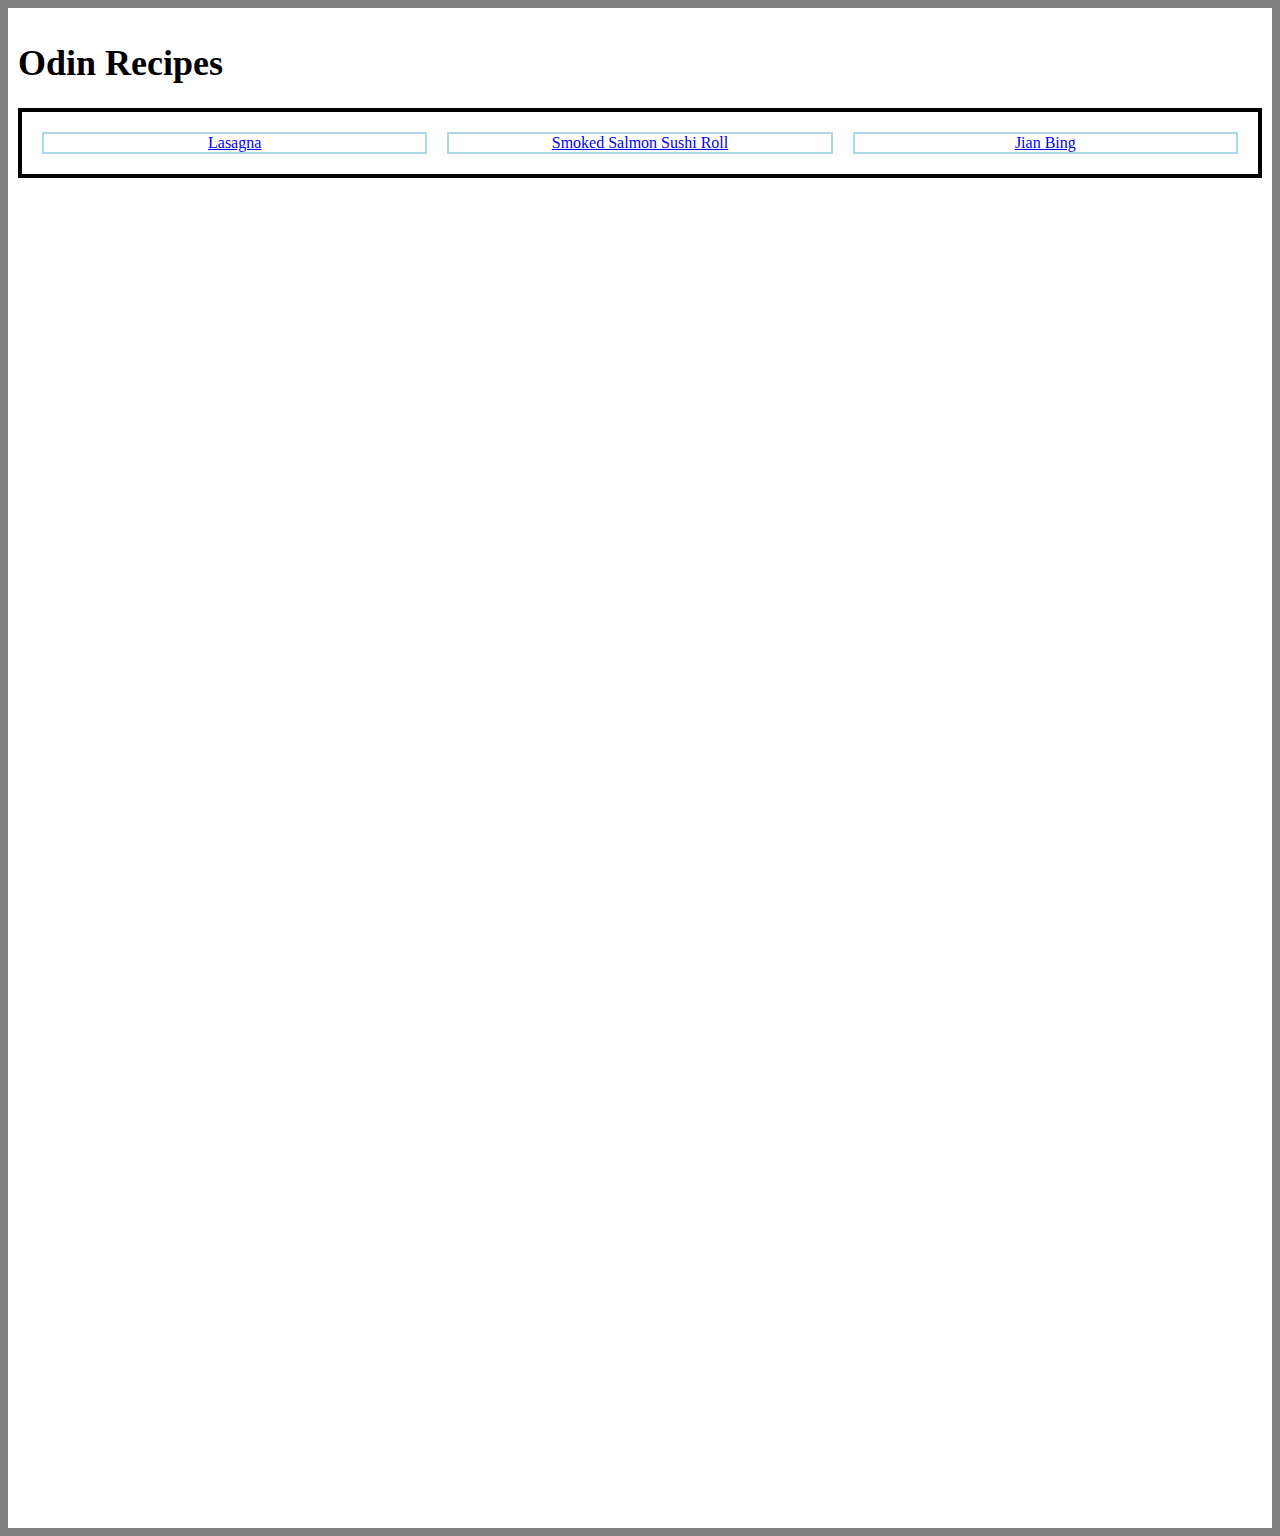
<file: index.html>
<!DOCTYPE html>

<html lang="en">
    <head>
        <meta charset="utf-8">
        <title>Odin Recipes</title>

        <link rel="stylesheet" href="style.css">
    </head>

    <body>

        <div class="page-content">
            <h1>Odin Recipes</h1>

            <div class="table-container">
                <!-- Open in nw tab -->
                <ul class="table">
                    <li class="content"><a href="./recipes/lasagna.html" target="_blank" rel="noopener noreferrer">Lasagna</a></li>
                    <li class="content"><a href="./recipes/sushi.html" target="_blank" rel="noopener noreferrer">Smoked Salmon Sushi Roll</a></li>
                    <li class="content"><a href="./recipes/jian-bing.html" target="_blank" rel="noopener noreferrer">Jian Bing</a></li>    
                </ul>
            </div>
            
        </div>
        
        
    </body>
</html>
</file>
<file: style.css>
p {
    font-family: Arial, Helvetica, sans-serif;
    font-size: 14px;
}

h1 {
    font-size: 36px;
}

h3 {
    font-size: 20px;
}

html {
    box-sizing: border-box;
}

.jian-bing-img,
.lasagna-img,
.sushi-img {
    height: 310px;
    width: auto;
}


.page-content .section {
    background-color: rgb(255,153,153);
    border: 5px solid black;
    margin: 10px;
    padding: 25px;
}


body {
    background-color: gray;
    display: flex;
}

.page-content {
    margin-left: auto;
    margin-right: auto;
    background-color: white;
    border: 0px solid black;
    padding: 10px;
    width: 1500px;
    height: 1500px;
}


.page-content .table-container {
    display: flex;
    flex: 1;
}

.page-content .table-container .table {
    flex: 1;
}


.table-container .table {
    display: flex;
    border: 4px solid black;
    padding: 10px;
    margin: auto;
    padding: 10px;
    flex:1;
    list-style-type: none

}

.table-container .table .content {
    border: 2px solid lightblue;
    justify-content: space-between;
    flex: 1;
    text-align: center;
    margin: 10px;
}
</file>
